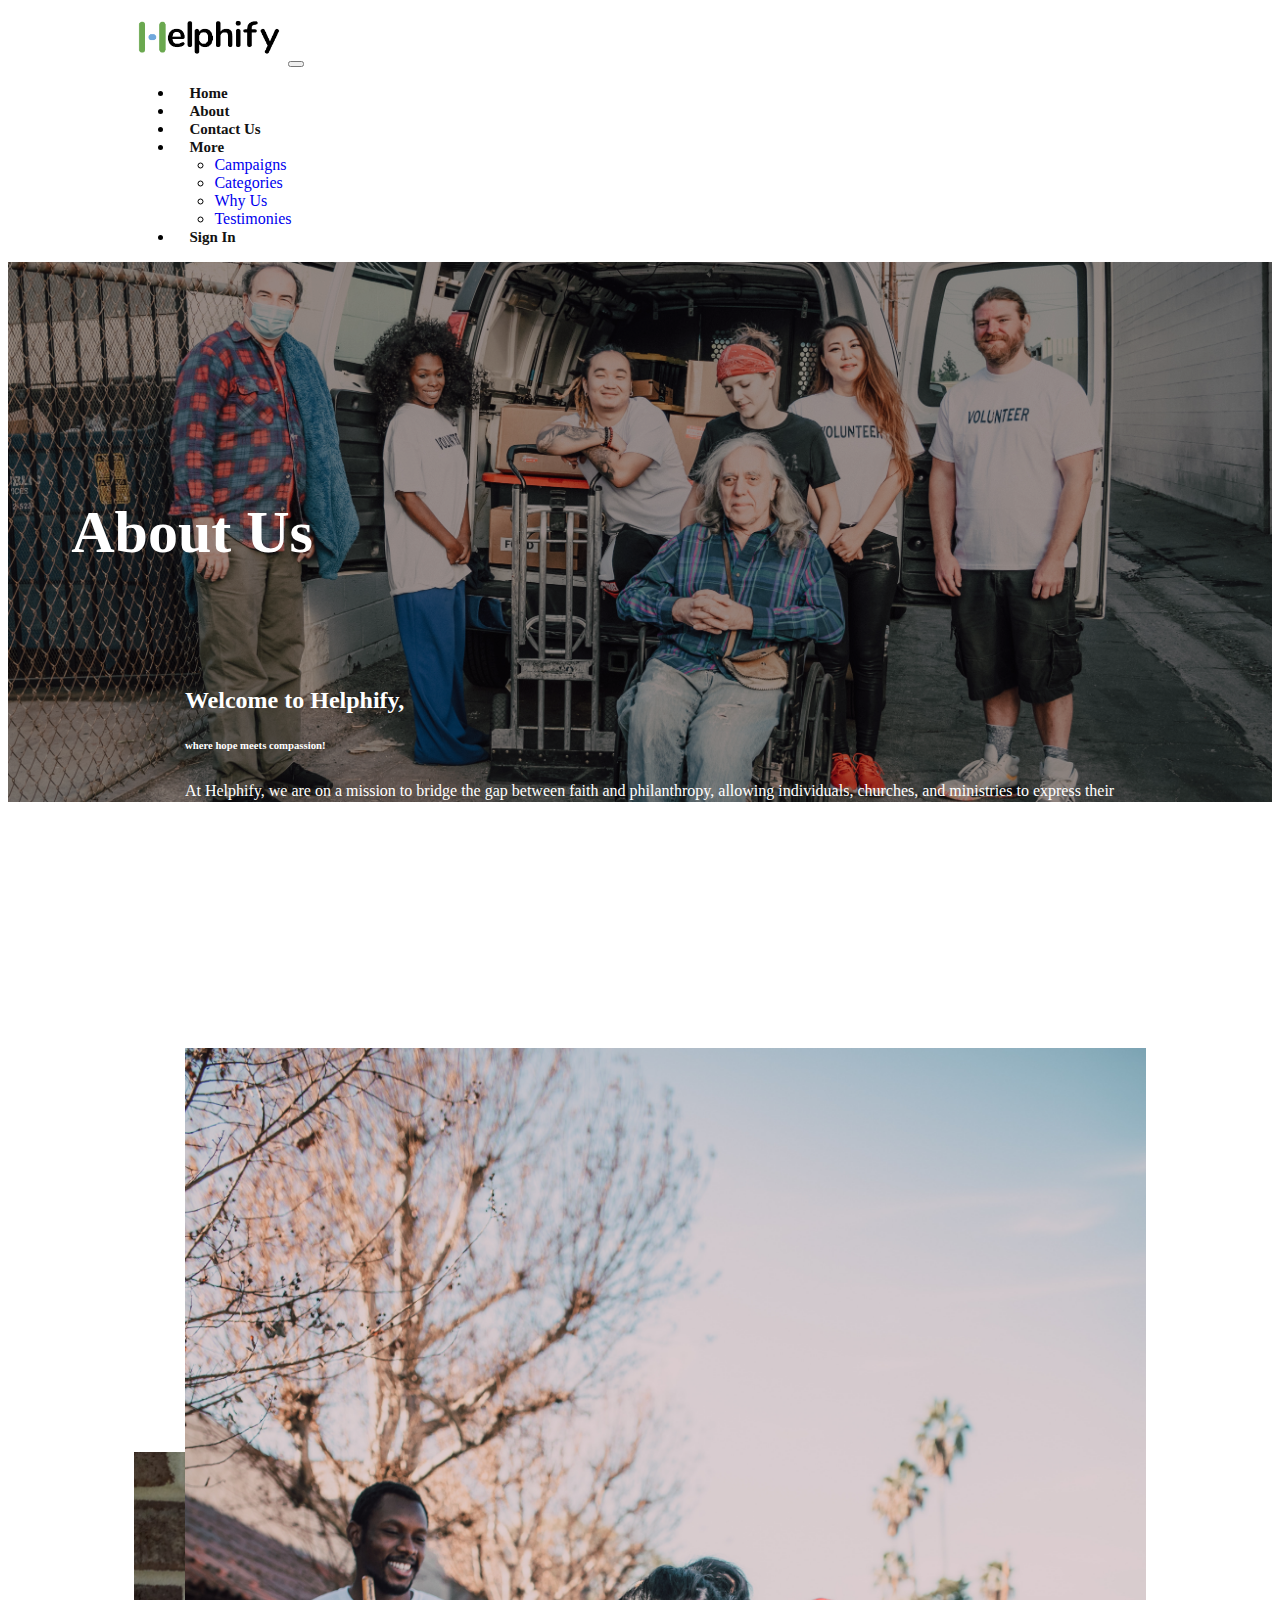
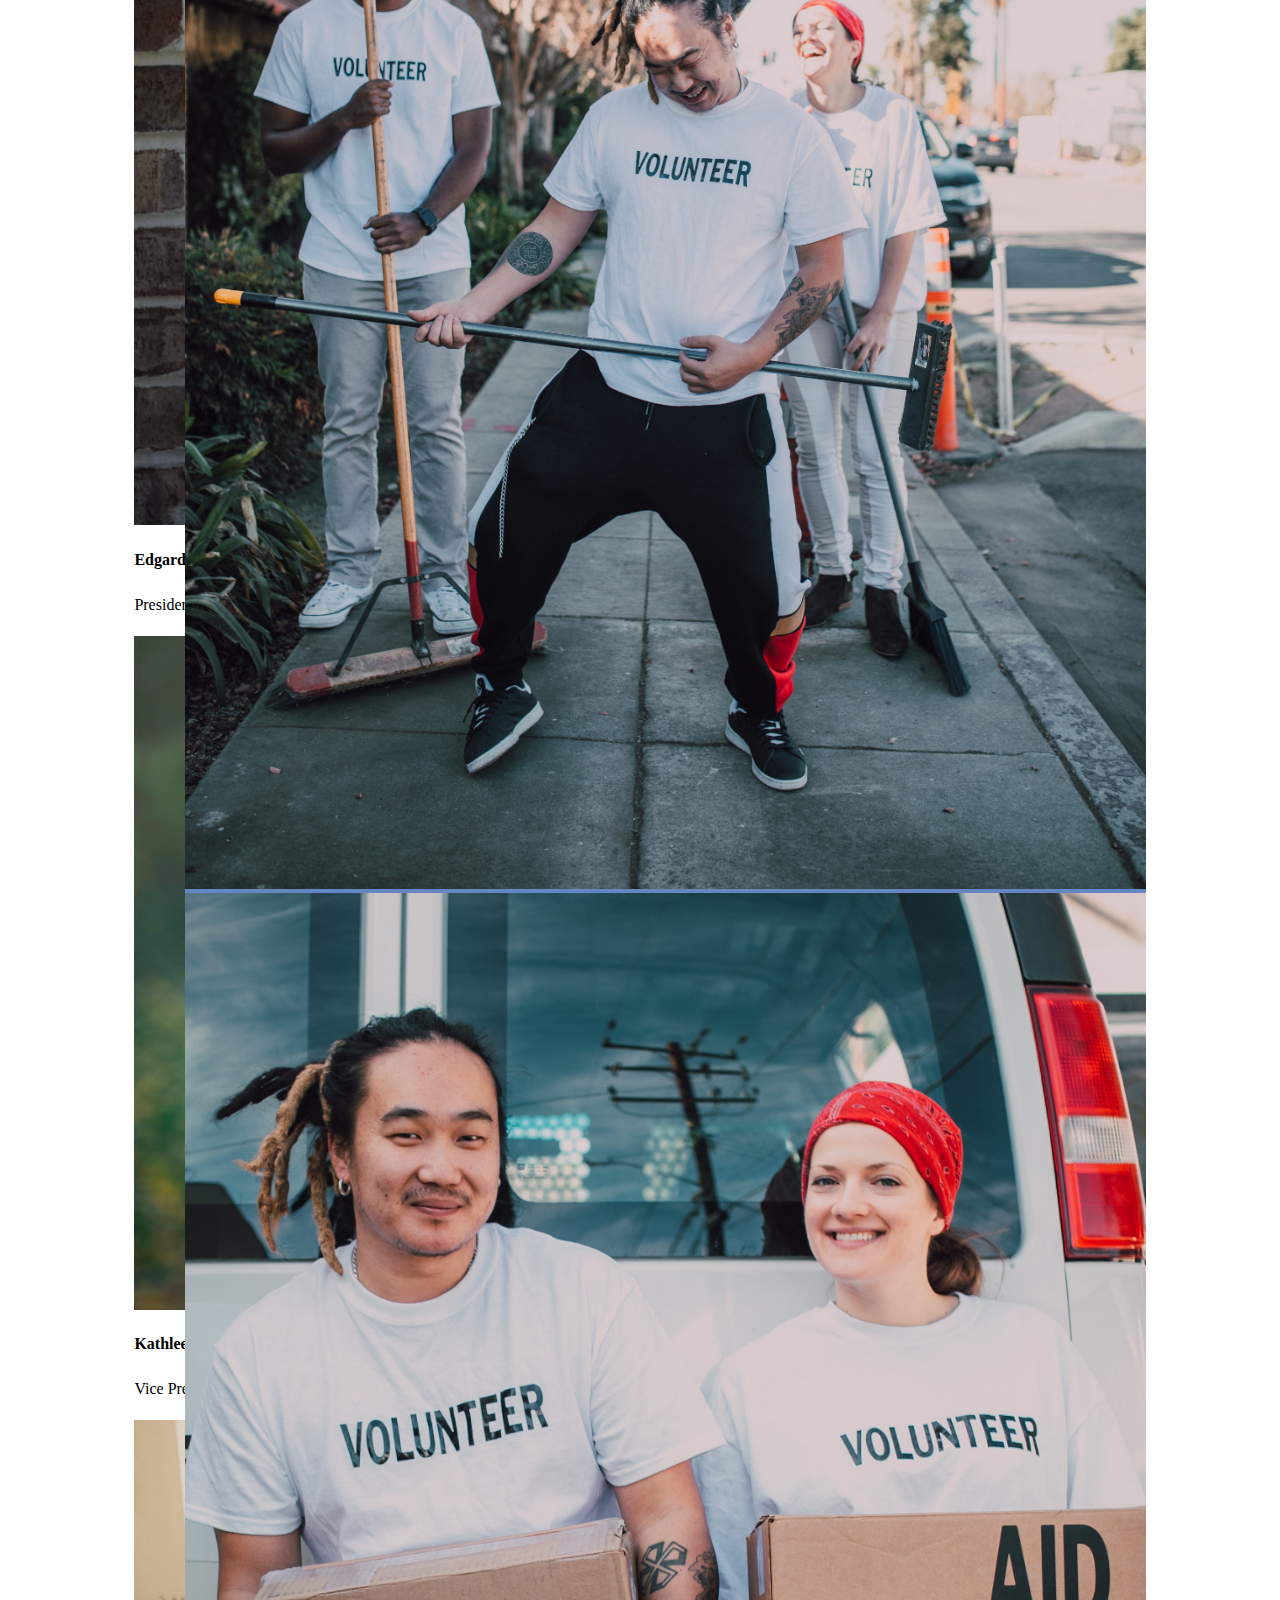
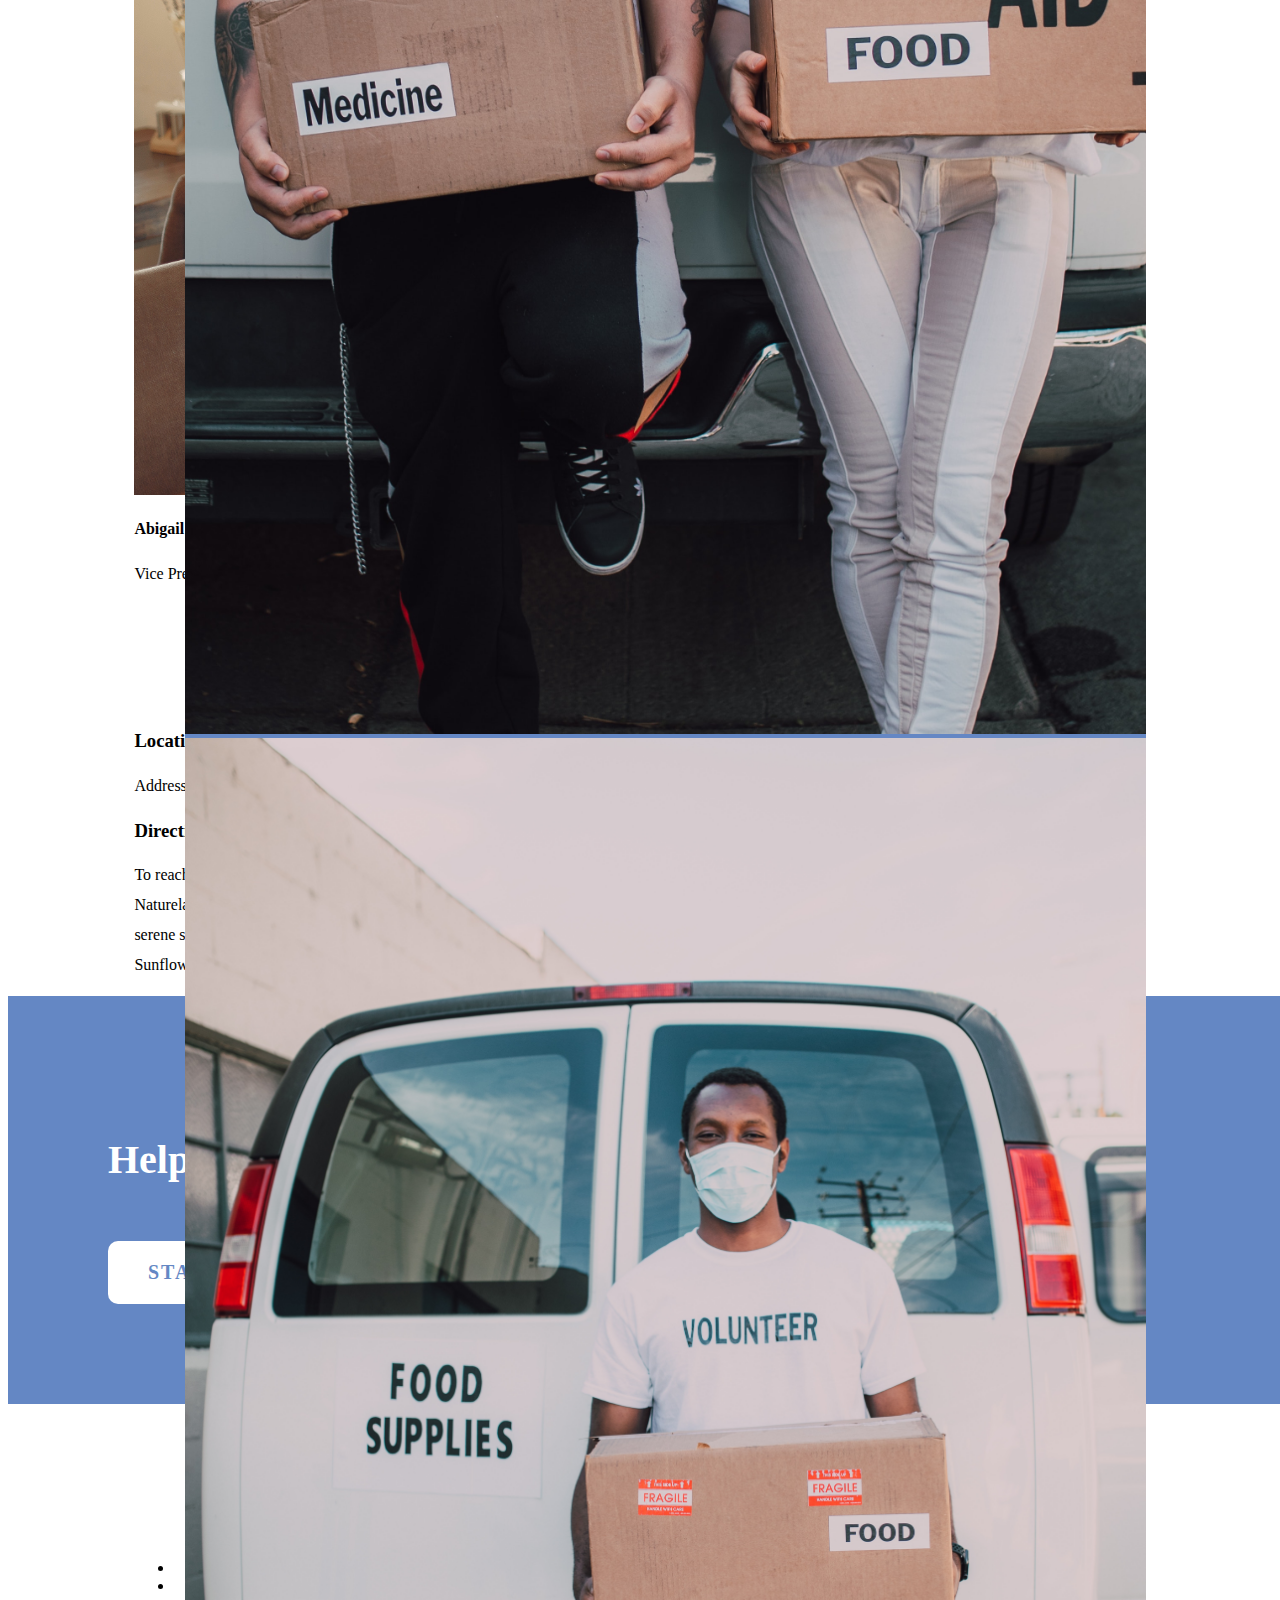
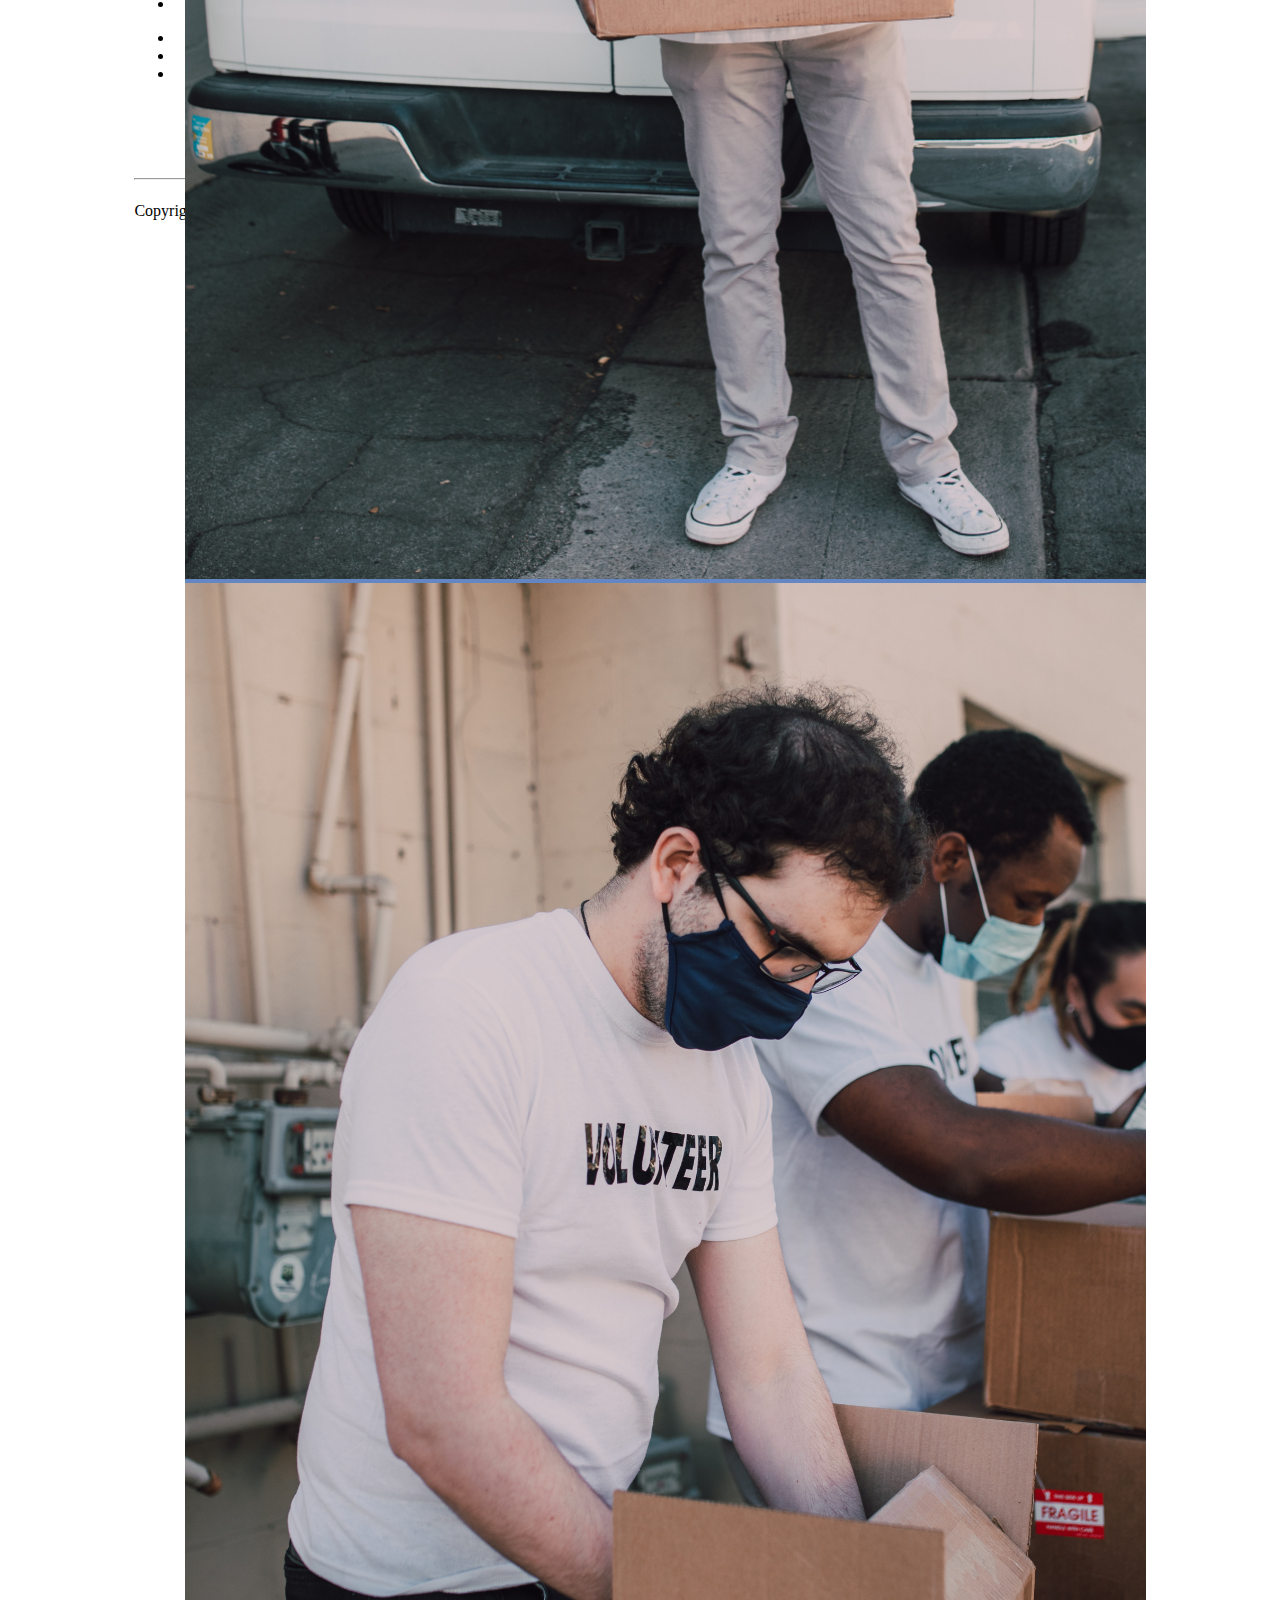
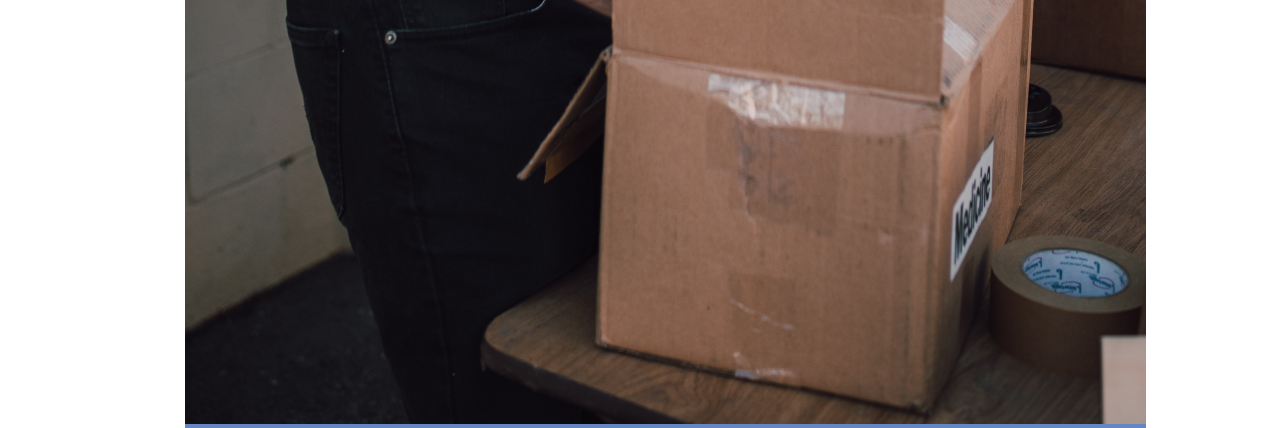
<file: about.html>
<!DOCTYPE html>
<html lang="en">
  <head>
    <meta charset="UTF-8" />
    <meta name="viewport" content="width=device-width, initial-scale=1.0" />
    <link
      rel="stylesheet"
      href="https://cdnjs.cloudflare.com/ajax/libs/font-awesome/6.4.2/css/all.min.css"
    />
    <link
      href="https://cdn.jsdelivr.net/npm/bootstrap@5.3.1/dist/css/bootstrap.min.css"
      rel="stylesheet"
      integrity="sha384-4bw+/aepP/YC94hEpVNVgiZdgIC5+VKNBQNGCHeKRQN+PtmoHDEXuppvnDJzQIu9"
      crossorigin="anonymous"
    />
    <link
    href="https://api.mapbox.com/mapbox-gl-js/v2.9.1/mapbox-gl.css"
    rel="stylesheet"
  />
    <link rel="stylesheet" href="./btns.css" />

    <link rel="stylesheet" href="./style.css" />
    <title>Helphify</title>

    <style>
      .about {
        background: url(../images/aboutmain1.jpg) no-repeat center
          center/cover;
        width: 100%;
        height: 60vh;
        position: relative;
        color: #fff;
        display: inline-block;
      }

      .about::before {
        content: "";
        position: absolute;
        top: 0;
        left: 0;
        width: 100%;
        height: 100%;
        background: rgba(0, 0, 0, 0.3);
      }

      .about * {
        z-index: 1;
      }

      #cont-about {
        position: absolute;
        top: 75%;
        left: 4%;
      }

      .about h1 {
        font-size: 60px;
        margin-right: 100px;
      }

      .box {
  padding-top: 650px;
  text-align: center;
}

      
    </style>
  </head>

  <body data-bs-spy="scroll" data-bs-target="#main_menu">
    <header class="hero">
      <!-- Navigation -->
      <nav
        id="main_menu"
        class="navbar navbar-expand-md navbar-light bg-light fixed-top"
      >
        <div class="container">
          <a href="index.html" class="navbar-brand">
            <img src="./images/logo1.png" alt="Helphify Logo" width="150" />
          </a>

          <button
            class="navbar-toggler"
            type="button"
            data-bs-toggle="collapse"
            data-bs-target="#mainMenu"
          >
            <span class="navbar-toggler-icon"></span>
          </button>
          <div id="mainMenu" class="collapse navbar-collapse">
            <ul class="navbar-nav ms-auto">
              <li><a href="./index.html" class="nav-link">Home</a></li>
              <li><a href="./about.html" class="nav-link">About</a></li>
              <li><a href="./contact.html" class="nav-link">Contact Us</a></li>

              <li class="dropdown">
                <a
                  href="#"
                  class="nav-link dropdown-toggle"
                  role="button"
                  data-bs-toggle="dropdown"
                  >More</a
                >
                <ul class="dropdown-menu">
                  <li>
                    <a href="#section-camp" class="dropdown-item">Campaigns</a>
                  </li>
                  <li>
                    <a href="#categories" class="dropdown-item">Categories</a>
                  </li>
                  <li><a href="#whyus" class="dropdown-item">Why Us</a></li>
                  <li>
                    <a href="#testimonies" class="dropdown-item">Testimonies</a>
                  </li>
                </ul>
              </li>
              <li><a href="#contact" class="nav-link">Sign In</a></li>
            </ul>
          </div>
        </div>
      </nav>
    </header>

    <!-- about Us -->

    <div class="about position-relative d-inline-block">
      <div class="text-1">
        <div class="col">
          <h1 id="contactme" class="fw-bold text-center pt-5 mt-5">About Us</h1>
        </div>
      </div>
    

      <!-- content -->

      <div class="container position-absolute " id="cont-about">
        <div class="row row-cols-md-2 g-0 ">
          <div class="col-md-7 ">
            <div class="card-group">
              <div class="card p-4 border-start-0 border-bottom-0 rounded-start-4  rounded-end-0">
                <h2>Welcome to Helphify,</h2>
                <h6 class="mb-4">where hope meets compassion!</h6>
                <p>
                At Helphify, we are on a mission to bridge the gap between faith
                and philanthropy, allowing individuals, churches, and ministries
                to express their Christian values through acts of love and
                generosity. Established in 2023, our platform is a sanctuary for
                those seeking to make a meaningful difference in the world.
                </p>
                <p>
                In our Helphify community, we are bound by a shared commitment
                to serving others as an expression of our faith. We believe that
                every act of generosity, no matter how small, has the power to
                make a profound difference in the world. With open hearts and a
                steadfast dedication to the teachings of Christ, we are honored
                to work alongside our supporters, donors, and volunteers in
                fulfilling our purpose. Together, we strive to be a source of
                light and inspiration, exemplifying the true essence of
                Christianity through acts of charity and goodwill, as we
                endeavor to make the world a better place for all.
                </p>
              </div>
            </div>
          </div>

          <div class="col-md-5 rounded-end-4 " id="FAQ">
            <div
              id="carouselAbout"
              class="carousel slide "
              data-bs-ride="carousel"
            >
              <div class="carousel-inner">
                <div class="carousel-item active">
                  <img
                    src="./images/carobout4.jpg"
                    class="d-block w-100 rounded-end-4"
                    alt="about4"
                  />
                </div>
                <div class="carousel-item">
                  <img
                    src="./images/about3.jpg"
                    class="d-block w-100 rounded-end-4"
                    alt="about3"
                  />
                </div>
                <div class="carousel-item">
                  <img
                    src="./images/carobout3.jpg"
                    class="d-block w-100 rounded-end-4"
                    alt="about3"
                  />
                </div>
                <div class="carousel-item">
                  <img
                    src="./images/carobout2.jpg"
                    class="d-block w-100 rounded-end-4"
                    alt="about2"
                  />
                </div>
              </div>
            </div>
          </div>
        </div>
      </div>
    </div>

    <!-- extra -->
    <div class="box">
      <a href=""></a>
    </div>

    <!-- Team Section -->

    

    <section id="team" class="container text-center">
      <section class="team-pic">
        <div class="row ">

          <div class="col-md-4">
            <div class="card border-0">
              <img
                src="./images/presi.jpg"
                alt="pres"
                class="card-img-top rounded-circle p-3"
              />
              <div class="card-body">
                <h4 class="card-title">Edgardo</h4>
                <p class="card-text">
                  President
                </p>
                
              </div>
            </div>
          </div>

          <!-- 2nd card -->
          <div class="col-md-4">
            <div class="card border-0">
              <img
                src="./images/market.jpg"
                alt="vice"
                class="card-img-top rounded-circle p-3"
              />
              <div class="card-body">
                <h4 class="card-title">Kathleen</h4>
                <p class="card-text">
                  Vice President for Operations
                </p>
               
              </div>
            </div>
          </div>

          <!-- 3rd card -->
          <div class="col-md-4">
            <div class="card border-0">
              <img
                src="./images/vice.jpg"
                alt="market"
                class="card-img-top rounded-circle p-3"
              />
              <div class="card-body">
                <h4 class="card-title">Abigail</h4>
                <p class="card-text">
                  Vice President for Marketing
                </p>
                
              </div>
            </div>
          </div>
    </section>
    </section>

      <!-- map and Location -->

      <div class="row mb-3">
        <div class="text-2 mt-5">
          <h2>Map and Location</h2>
        </div>
      </div>
      
    <section class="p-5">
      <div class="container">
        <div class="row g-4">
          <div class="col-md">
            <h3 class=" mb-2">Location: Sunflower Valley Retreat</h3>
            <p>Address: 456 Tranquil Lane, Serenity Springs, Meadowville, Blissful County, Natureland</p>
            <h3 class=" mb-2">Directions :</h3>
            <p>To reach Sunflower Valley Retreat from the nearby town of Meadowville, follow these scenic directions: Head east on Blissful Road until you reach Natureland Junction. Take a right onto Tranquil Lane, and continue on this charming, winding road as it meanders through the lush countryside. Enjoy the serene sights of rolling hills, babbling brooks, and sunflower fields along the way. After approximately 10 miles, you'll arrive at the tranquil haven of Sunflower Valley Retreat, nestled amidst nature's beauty. Welcome to a place of relaxation and rejuvenation!</p>
          </div>
          <div class="col-md">
            <div id="map"></div>
          </div>
        </div>
      </div>
    </section>

    <!-- footer -->

    <footer class="footer pt-5">
      <div class="text-foot text-center" id="text-foot">
        <h3>Helphify, Where Help and Hope meets.</h3>
        <br />
        <a class="btn-btm" href="./sign_up.html">START A HELPHIFY</a>
      </div>

      <section
        class="bg-dark text-light p-5 p-lg-0 pt-lg-5 text-center text-sm-start"
      >
        <div class="container">
          <div class="row">
            <div class="col-md-3">
              <img src="./images/logo2.1.png" alt="Logo 2" width="180px" />
              <div class="social">
                <a href="#"><i class="fab fa-facebook"></i></a>
                <a href="#"><i class="fab fa-twitter"></i></a>
                <a href="#"><i class="fab fa-youtube"></i></a>
                <a href="#"><i class="fab fa-linkedin"></i></a>
                <a href="#"><i class="fab fa-instagram"></i></a>
              </div>
              <a href="#" id="support" class="btn-support mt-2"
                >Support Helphify</a
              >
            </div>
            <div class="col-md-3" id="footlist">
              <ul class="list-unstyled">
                <li class="mb-4"><a href="#">Help Center</a></li>
                <li class="mb-4"><a href="#">Location</a></li>
                <li class="mb-4"><a href="#">Testimonies</a></li>
              </ul>
            </div>
            <div class="col-md-3" id="footlist">
              <ul class="list-unstyled">
                <li class="mb-4"><a href="#">Contact Us</a></li>
                <li class="mb-4"><a href="#">Terms of Use</a></li>
                <li class="mb-4"><a href="#">Privacy Policy</a></li>
              </ul>
            </div>
            <div class="col-md-3">
              <h3>Search Here</h3>
              <form action="process.php">
                <div class="input-group">
                  <input
                    type="text"
                    name="search"
                    id="search"
                    class="form-control"
                    placeholder="Search Here"
                  />
                  <button class="btn btn-search">Search</button>
                </div>
              </form>
            </div>
          </div>
          <hr />

          <p class="text-center pt-3">Copyright &copy; 2023 - Helphify</p>
          <br />
        </div>
      </section>
    </footer>

    <!-- bootstrap -->
    <script
      src="https://cdn.jsdelivr.net/npm/bootstrap@5.3.1/dist/js/bootstrap.bundle.min.js"
      integrity="sha384-HwwvtgBNo3bZJJLYd8oVXjrBZt8cqVSpeBNS5n7C8IVInixGAoxmnlMuBnhbgrkm"
      crossorigin="anonymous"
    ></script>
    <!-- map -->
    <script src="https://api.mapbox.com/mapbox-gl-js/v2.9.1/mapbox-gl.js"></script>
    <script>
      mapboxgl.accessToken =
        "pk.eyJ1IjoicHJvZnJiYXp1ciIsImEiOiJjbG1pZjd6cHIwdHdlM2dwNGhwamJqMGMzIn0.W-HMzK3vhyEaJuKgF7AxRQ";
      var map = new mapboxgl.Map({
        container: "map",
        style: "mapbox://styles/mapbox/streets-v11",
        center: [121.04543, 14.545728],
        zoom: 18,
      });
    </script>
  </body>
</html>
</file>
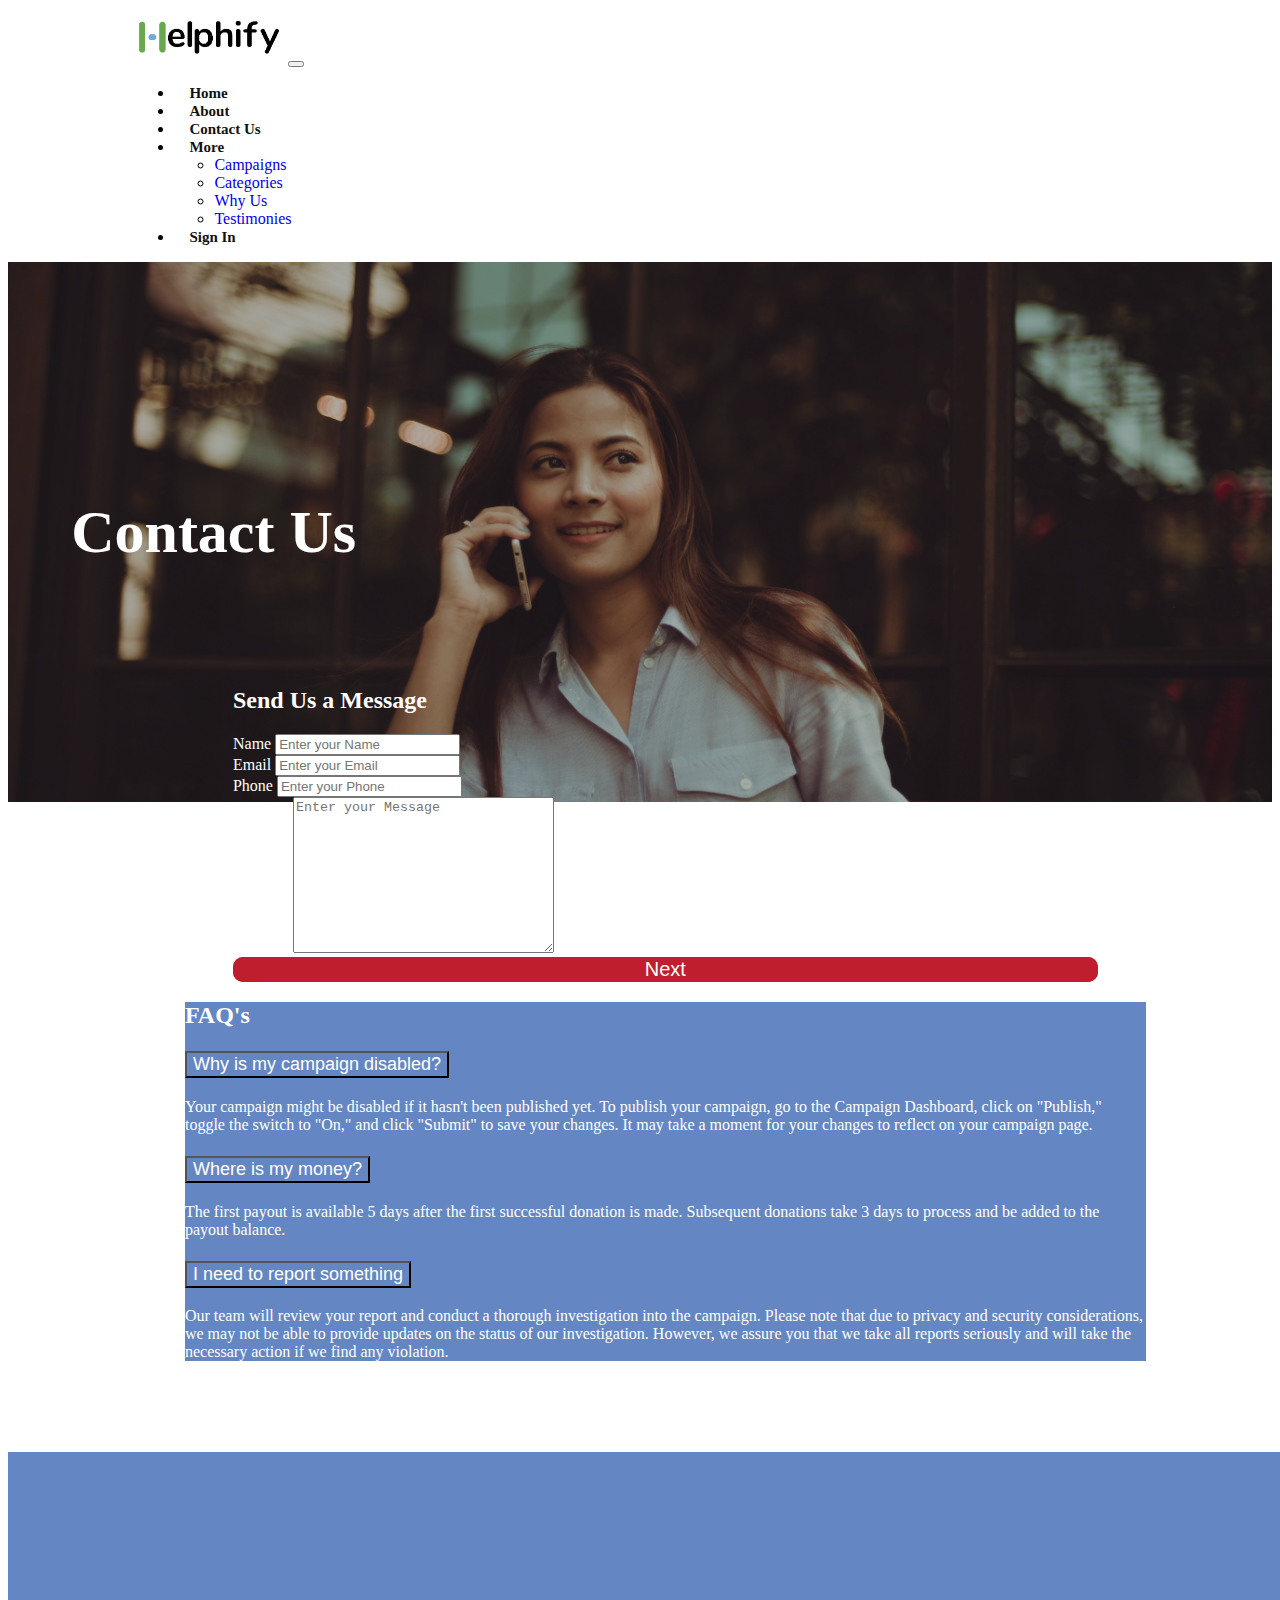
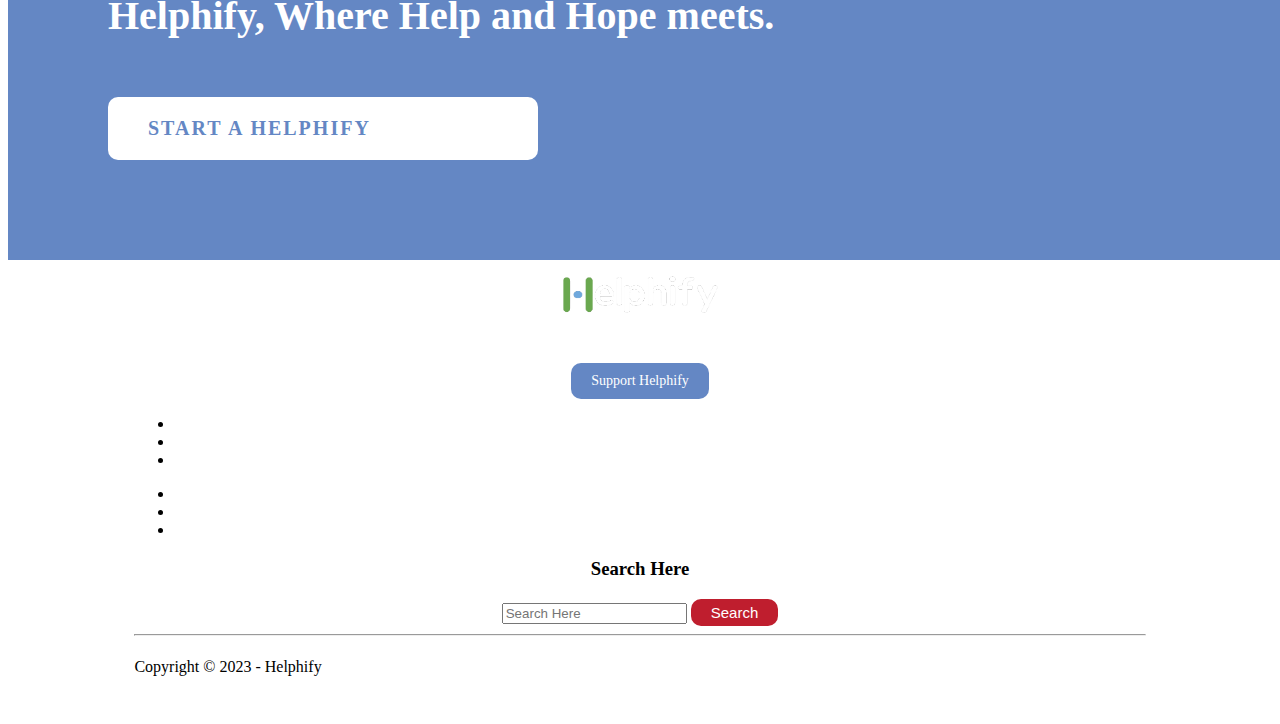
<file: contact.html>
<!DOCTYPE html>
<html lang="en">
  <head>
    <meta charset="UTF-8" />
    <meta name="viewport" content="width=device-width, initial-scale=1.0" />
    <link
      rel="stylesheet"
      href="https://cdnjs.cloudflare.com/ajax/libs/font-awesome/6.4.2/css/all.min.css"
    />
    <link
      href="https://cdn.jsdelivr.net/npm/bootstrap@5.3.1/dist/css/bootstrap.min.css"
      rel="stylesheet"
      integrity="sha384-4bw+/aepP/YC94hEpVNVgiZdgIC5+VKNBQNGCHeKRQN+PtmoHDEXuppvnDJzQIu9"
      crossorigin="anonymous"
    />
    <link rel="stylesheet" href="./btns.css" />

    <link rel="stylesheet" href="./style.css" />
    <title>Contact Us | Helphify</title>

    <style>
      .contact {
        background: url(../images/contactus.jpg) no-repeat center center/cover;
        width: 100%;
        height: 60vh;
        position: relative;
        color: #fff;
        display: inline-block;
      }

      .contact::before {
        content: "";
        position: absolute;
        top: 0;
        left: 0;
        width: 100%;
        height: 100%;
        background: rgba(0, 0, 0, 0.3);
      }

      .contact * {
        z-index: 1;
      }

      #cont-contacts {
        position: absolute;
        top: 75%;
        left: 4%;
      }

      #contactform {
        padding-left: 5%;
        padding-right: 5%;
      }

      .box {
        padding-top: 650px;
        text-align: center;
      }

      .contact h1 {
        font-size: 60px;
        margin-right: 100px;
      }
    </style>
  </head>

  <body data-bs-spy="scroll" data-bs-target="#main_menu">
    <header class="hero">
      <!-- Navigation -->
      <nav
        id="main_menu"
        class="navbar navbar-expand-md navbar-light bg-light fixed-top"
      >
        <div class="container">
          <a href="index.html" class="navbar-brand">
            <img src="./images/logo1.png" alt="Helphify Logo" width="150" />
          </a>

          <button
            class="navbar-toggler"
            type="button"
            data-bs-toggle="collapse"
            data-bs-target="#mainMenu"
          >
            <span class="navbar-toggler-icon"></span>
          </button>
          <div id="mainMenu" class="collapse navbar-collapse">
            <ul class="navbar-nav ms-auto">
              <li><a href="./index.html" class="nav-link">Home</a></li>
              <li><a href="./about.html" class="nav-link">About</a></li>
              <li><a href="./contact.html" class="nav-link">Contact Us</a></li>

              <li class="dropdown">
                <a
                  href="#"
                  class="nav-link dropdown-toggle"
                  role="button"
                  data-bs-toggle="dropdown"
                  >More</a
                >
                <ul class="dropdown-menu">
                  <li>
                    <a href="#section-camp" class="dropdown-item">Campaigns</a>
                  </li>
                  <li>
                    <a href="#categories" class="dropdown-item">Categories</a>
                  </li>
                  <li><a href="#whyus" class="dropdown-item">Why Us</a></li>
                  <li>
                    <a href="#testimonies" class="dropdown-item">Testimonies</a>
                  </li>
                </ul>
              </li>
              <li><a href="#contact" class="nav-link">Sign In</a></li>
            </ul>
          </div>
        </div>
      </nav>
    </header>

    <!-- content -->
    <div class="contact position-relative d-inline-block">
      <div class="text-1">
        <div class="col">
          <h1 id="contactme" class="fw-bold text-center pt-5 mt-5">
            Contact Us
          </h1>
        </div>
      </div>

      <!-- form -->
      <div class="container position-absolute" id="cont-contacts">
        <div class="row row-cols-md-2 g-0">
          <!-- form -->

          <div class="col-md-7">
            <div class="card-group">
              <div class="card p-4 rounded-start-4 rounded-end-0">
                <h2 class="fw-bold text-center pt-md-3" id="contactform">
                  Send Us a Message
                </h2>

                <form
                  action="process.php"
                  class="pt-3 text-start"
                  id="contactform"
                >
                  <div class="mb-3">
                    <label for="name" class="form-label">Name</label>
                    <input
                      type="text"
                      name="name"
                      id="name"
                      placeholder="Enter your Name"
                      class="form-control"
                    />
                  </div>
                  <div class="mb-3">
                    <label for="email" class="form-label">Email</label>
                    <input
                      type="email"
                      name="email"
                      id="email"
                      placeholder="Enter your Email"
                      class="form-control"
                    />
                  </div>
                  <div class="mb-3">
                    <label for="phone" class="form-label">Phone</label>
                    <input
                      type="text"
                      name="phone"
                      id="phone"
                      placeholder="Enter your Phone"
                      class="form-control"
                    />
                  </div>
                  <div class="mb-3">
                    <label for="name" class="form-label">Message</label>
                    <textarea
                      name="message"
                      id="message"
                      cols="30"
                      rows="10"
                      placeholder="Enter your Message"
                      class="form-control"
                    ></textarea>
                  </div>
                  <div class="btn-next mt-2">
                    <button class="btn btn-next fw-semibold">Next</button>
                  </div>
                </form>
              </div>
            </div>
          </div>

          <!-- f a q s -->

          <div class="col-md-5 rounded-end-4" id="FAQ">
            <div class="card-accord text-light">
              <h2 class="fw-bold p-4">FAQ's</h2>
              <div class="accordion accordion-flush" id="accordion">
                <div class="accordion-item">
                  <h2 class="accordion-header">
                    <button
                      class="accordion-button collapsed"
                      type="button"
                      data-bs-toggle="collapse"
                      data-bs-target="#flush-collapseOne"
                      id="faqs"
                    >
                      Why is my campaign disabled?
                    </button>
                  </h2>
                  <div
                    id="flush-collapseOne"
                    class="accordion-collapse collapse"
                    data-bs-parent="#accordionFlushExample"
                  >
                    <div class="accordion-body">
                      Your campaign might be disabled if it hasn't been
                      published yet. To publish your campaign, go to the
                      Campaign Dashboard, click on "Publish," toggle the switch
                      to "On," and click "Submit" to save your changes. It may
                      take a moment for your changes to reflect on your campaign
                      page.
                    </div>
                  </div>
                </div>
                <div class="accordion-item">
                  <h2 class="accordion-header">
                    <button
                      class="accordion-button collapsed"
                      type="button"
                      data-bs-toggle="collapse"
                      data-bs-target="#flush-collapseTwo"
                      aria-expanded="false"
                      aria-controls="flush-collapseTwo"
                      id="faqs"
                    >
                      Where is my money?
                    </button>
                  </h2>
                  <div
                    id="flush-collapseTwo"
                    class="accordion-collapse collapse"
                    data-bs-parent="#accordionFlushExample"
                  >
                    <div class="accordion-body">
                      The first payout is available 5 days after the first
                      successful donation is made. Subsequent donations take 3
                      days to process and be added to the payout balance.
                    </div>
                  </div>
                </div>
                <div class="accordion-item">
                  <h2 class="accordion-header">
                    <button
                      class="accordion-button collapsed"
                      type="button"
                      data-bs-toggle="collapse"
                      data-bs-target="#flush-collapseThree"
                      aria-expanded="false"
                      aria-controls="flush-collapseThree"
                      id="faqs"
                    >
                      I need to report something
                    </button>
                  </h2>
                  <div
                    id="flush-collapseThree"
                    class="accordion-collapse collapse"
                    data-bs-parent="#accordionFlushExample"
                  >
                    <div class="accordion-body">
                      Our team will review your report and conduct a thorough
                      investigation into the campaign. Please note that due to
                      privacy and security considerations, we may not be able to
                      provide updates on the status of our investigation.
                      However, we assure you that we take all reports seriously
                      and will take the necessary action if we find any
                      violation.
                    </div>
                  </div>
                </div>
              </div>
            </div>
          </div>
        </div>
      </div>
    </div>
    <!-- extra -->
    <div class="box">
      <a href=""></a>
    </div>
    <!-- footer -->

    <footer class="footer pt-5">
      <div class="text-foot text-center" id="text-foot">
        <h3>Helphify, Where Help and Hope meets.</h3>
        <br />
        <a class="btn-btm" href="./sign_up.html">START A HELPHIFY</a>
      </div>

      <section
        class="bg-dark text-light p-5 p-lg-0 pt-lg-5 text-center text-sm-start"
      >
        <div class="container">
          <div class="row">
            <div class="col-md-3">
              <img src="./images/logo2.1.png" alt="Logo 2" width="180px" />
              <div class="social">
                <a href="#"><i class="fab fa-facebook"></i></a>
                <a href="#"><i class="fab fa-twitter"></i></a>
                <a href="#"><i class="fab fa-youtube"></i></a>
                <a href="#"><i class="fab fa-linkedin"></i></a>
                <a href="#"><i class="fab fa-instagram"></i></a>
              </div>
              <div class="support">
                <a href="#" id="support" class="btn-support mt-2"
                  >Support Helphify</a
                >
              </div>
            </div>
            <div class="col-md-3" id="footlist">
              <ul class="list-unstyled">
                <li class="mb-4"><a href="#">Help Center</a></li>
                <li class="mb-4"><a href="#">Location</a></li>
                <li class="mb-4"><a href="#">Testimonies</a></li>
              </ul>
            </div>
            <div class="col-md-3" id="footlist">
              <ul class="list-unstyled">
                <li class="mb-4"><a href="#">Contact Us</a></li>
                <li class="mb-4"><a href="#">Terms of Use</a></li>
                <li class="mb-4"><a href="#">Privacy Policy</a></li>
              </ul>
            </div>
            <div class="col-md-3">
              <h3>Search Here</h3>
              <form action="process.php">
                <div class="input-group">
                  <input
                    type="text"
                    name="search"
                    id="search"
                    class="form-control"
                    placeholder="Search Here"
                  />
                  <button class="btn btn-search">Search</button>
                </div>
              </form>
            </div>
          </div>
          <hr />

          <p class="text-center pt-3">Copyright &copy; 2023 - Helphify</p>
          <br />
        </div>
      </section>
    </footer>

    <!-- bootstrap -->
    <script
      src="https://cdn.jsdelivr.net/npm/bootstrap@5.3.1/dist/js/bootstrap.bundle.min.js"
      integrity="sha384-HwwvtgBNo3bZJJLYd8oVXjrBZt8cqVSpeBNS5n7C8IVInixGAoxmnlMuBnhbgrkm"
      crossorigin="anonymous"
    ></script>
  </body>
</html>
</file>
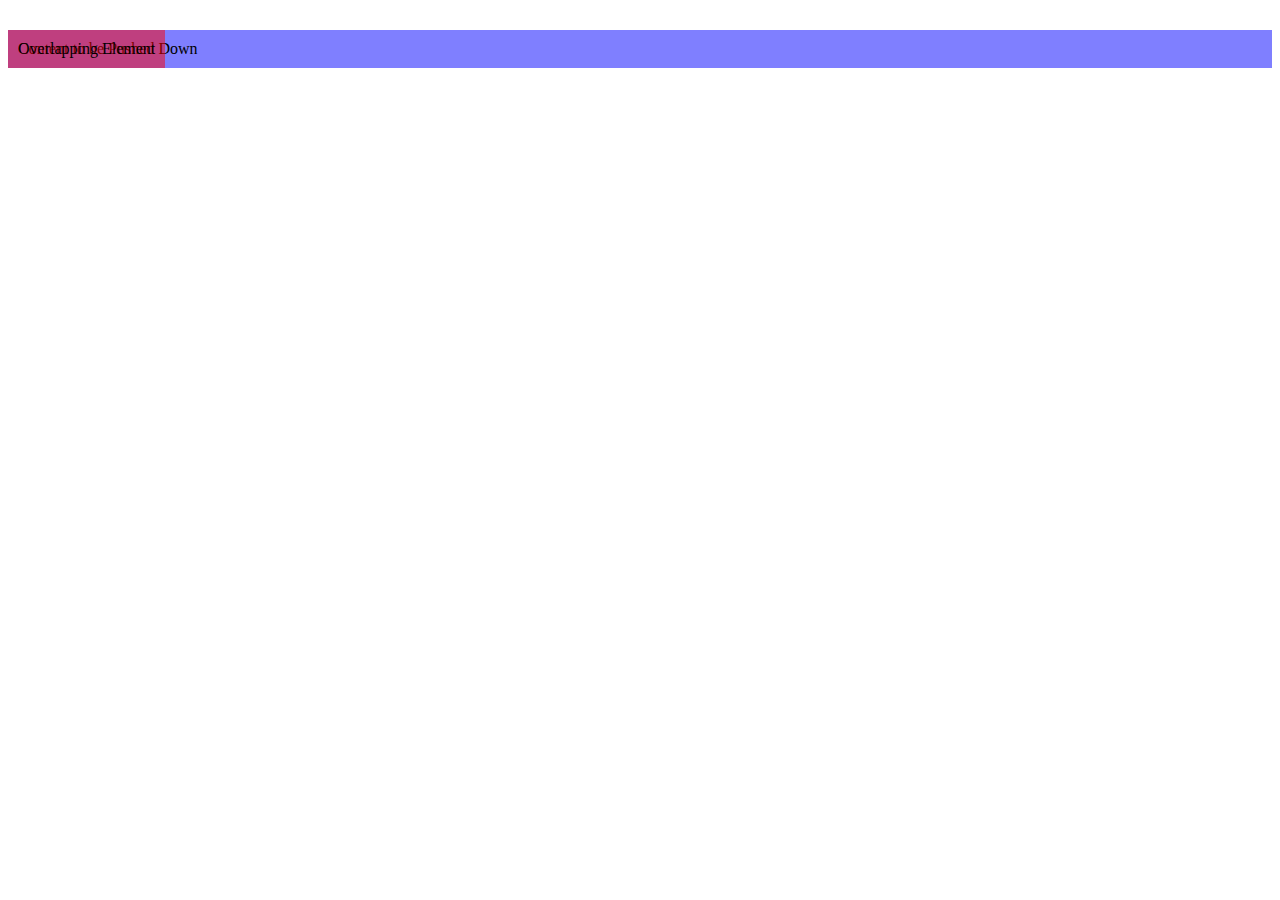
<file: sample.html>
<!DOCTYPE html>
<html>
  <head>
    <style>
      .container {
        position: relative;
      }

      .overlap {
        position: absolute;
        top: 0;
        left: 0;
        z-index: 2;
        background-color: rgba(255, 0, 0, 0.5);
        padding: 10px;
      }

      .push-down {
        position: relative;
        z-index: 1;
        background-color: rgba(0, 0, 255, 0.5);
        margin-top: 30px;
        padding: 10px;
      }
    </style>
  </head>
  <body>
    <div class="container">
      <div class="overlap">Overlapping Element</div>
      <div class="push-down">Content to be Pushed Down</div>
    </div>
  </body>
</html>
</file>
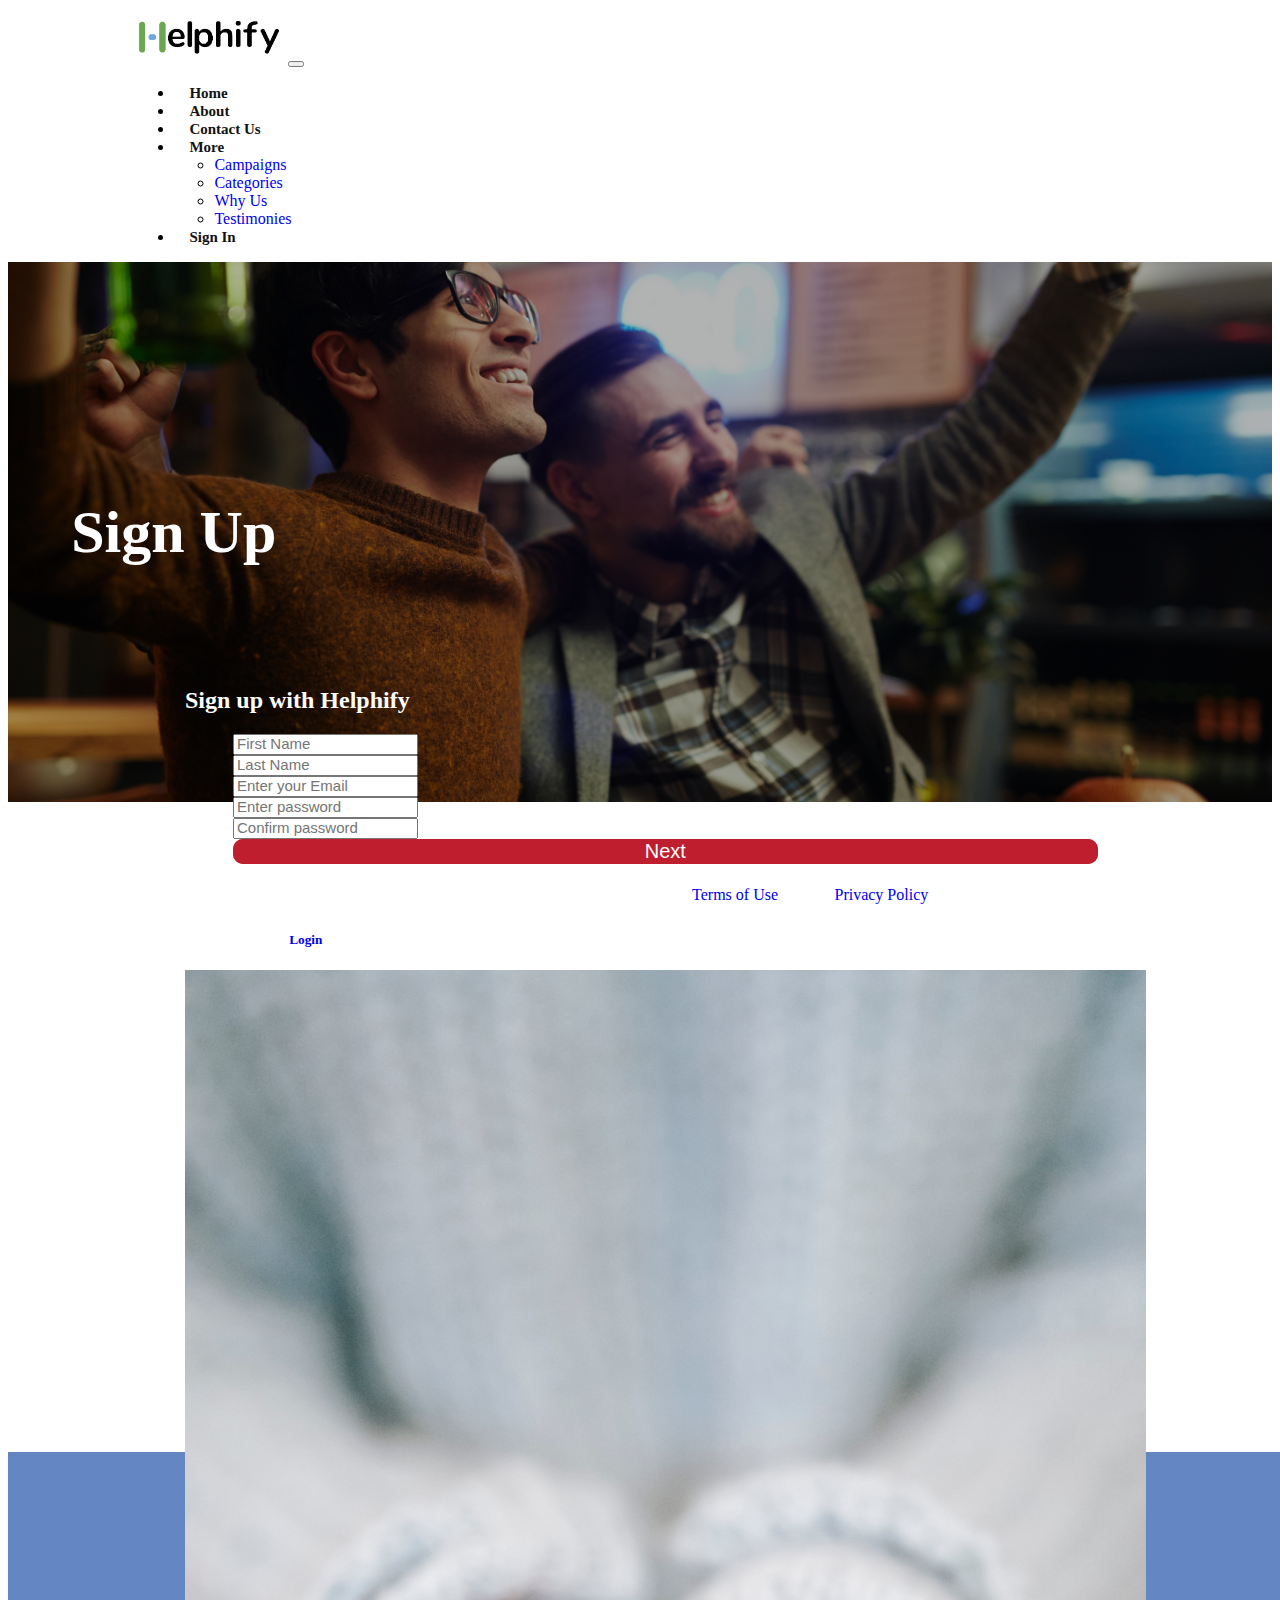
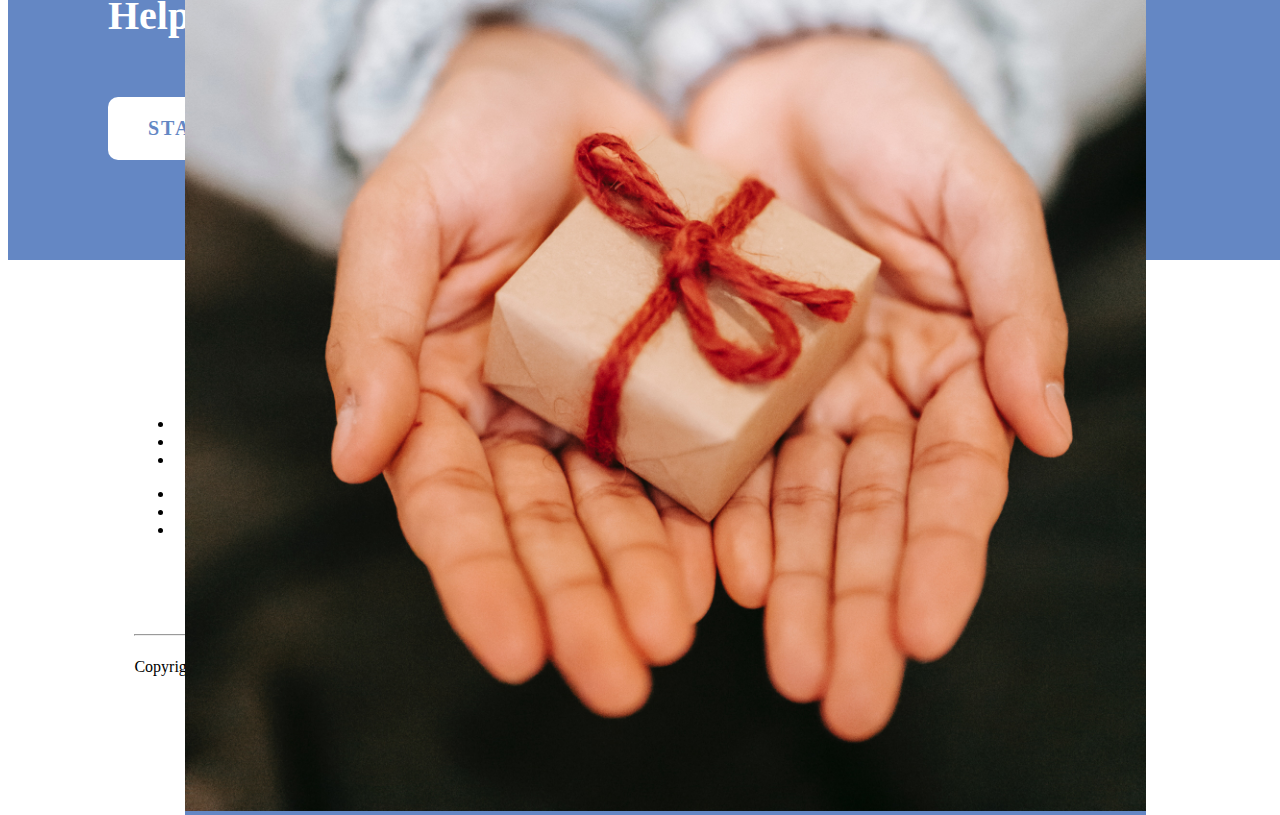
<file: sign_up.html>
<!DOCTYPE html>
<html lang="en">
  <head>
    <meta charset="UTF-8" />
    <meta name="viewport" content="width=device-width, initial-scale=1.0" />
    <link
      rel="stylesheet"
      href="https://cdnjs.cloudflare.com/ajax/libs/font-awesome/6.4.2/css/all.min.css"
    />
    <link
      href="https://cdn.jsdelivr.net/npm/bootstrap@5.3.1/dist/css/bootstrap.min.css"
      rel="stylesheet"
      integrity="sha384-4bw+/aepP/YC94hEpVNVgiZdgIC5+VKNBQNGCHeKRQN+PtmoHDEXuppvnDJzQIu9"
      crossorigin="anonymous"
    />
    <link rel="stylesheet" href="./btns.css" />

    <link rel="stylesheet" href="./style.css" />
    <title>Sign Up | Helphify</title>

    <style>
      .Sign {
        background: url(../images/signup.jpg) no-repeat center center/cover;
        width: 100%;
        height: 60vh;
        position: relative;
        color: #fff;
        display: inline-block;
      }

      .Sign::before {
        content: "";
        position: absolute;
        top: 0;
        left: 0;
        width: 100%;
        height: 100%;
        background: rgba(0, 0, 0, 0.3);
      }

      .Sign * {
        z-index: 1;
      }

      #formsign-up {
        position: absolute;
        top: 75%;
        left: 4%;
      }

      .Sign h1 {
        font-size: 60px;
        margin-right: 100px;
      }

      .box {
        padding-top: 650px;
        text-align: center;
      }

      #signupform {
        padding-left: 5%;
        padding-right: 5%;
      }

      input::placeholder,
      textarea::placeholder {
        font-size: 15px;
      }
    </style>
  </head>

  <body data-bs-spy="scroll" data-bs-target="#main_menu">
    <header class="hero">
      <!-- Navigation -->
      <nav
        id="main_menu"
        class="navbar navbar-expand-md navbar-light bg-light fixed-top"
      >
        <div class="container">
          <a href="index.html" class="navbar-brand">
            <img src="./images/logo1.png" alt="Helphify Logo" width="150" />
          </a>

          <button
            class="navbar-toggler"
            type="button"
            data-bs-toggle="collapse"
            data-bs-target="#mainMenu"
          >
            <span class="navbar-toggler-icon"></span>
          </button>
          <div id="mainMenu" class="collapse navbar-collapse">
            <ul class="navbar-nav ms-auto">
              <li><a href="./index.html" class="nav-link">Home</a></li>
              <li><a href="./about.html" class="nav-link">About</a></li>
              <li><a href="./contact.html" class="nav-link">Contact Us</a></li>

              <li class="dropdown">
                <a
                  href="#"
                  class="nav-link dropdown-toggle"
                  role="button"
                  data-bs-toggle="dropdown"
                  >More</a
                >
                <ul class="dropdown-menu">
                  <li>
                    <a href="#section-camp" class="dropdown-item">Campaigns</a>
                  </li>
                  <li>
                    <a href="#categories" class="dropdown-item">Categories</a>
                  </li>
                  <li><a href="#whyus" class="dropdown-item">Why Us</a></li>
                  <li>
                    <a href="#testimonies" class="dropdown-item">Testimonies</a>
                  </li>
                </ul>
              </li>
              <li><a href="#contact" class="nav-link">Sign In</a></li>
            </ul>
          </div>
        </div>
      </nav>
    </header>

    <!-- content -->
    <div class="Sign position-relative d-inline-block">
      <div class="text-1">
        <div class="col">
          <h1 id="contactme" class="fw-bold text-center pt-5 mt-5">Sign Up</h1>
        </div>
      </div>

      <!-- form -->
      <div class="container position-absolute" id="formsign-up">
        <div class="row row-cols-md-2 g-0">
          <!-- form -->

          <div class="col-md-7">
            <div class="card-group">
              <div class="card p-4 text-center rounded-start-4 rounded-end-0">
                <h2 class="fw-bold pt-md-3">Sign up with Helphify</h2>

                <form
                  action="process.php"
                  class="pt-3 text-start mt-4"
                  id="signupform"
                >
                  <div class="row g-3">
                    <div class="col">
                      <div class="mb-4">
                        <input
                          type="text"
                          name="name"
                          id="name"
                          placeholder="First Name"
                          class="form-control-lg w-100 border-1"
                        />
                      </div>
                    </div>
                    <div class="col">
                      <div class="mb-4">
                        <input
                          type="text"
                          name="name"
                          id="name"
                          placeholder="Last Name"
                          class="form-control-lg w-100 border-1"
                        />
                      </div>
                    </div>
                  </div>
                  <div class="mb-4">
                    <input
                      type="email"
                      name="email"
                      id="email"
                      placeholder="Enter your Email"
                      class="form-control-lg w-100 border-1"
                    />
                  </div>
                  <div class="mb-4">
                    <input
                      type="password"
                      name="password"
                      id="password"
                      placeholder="Enter password"
                      class="form-control-lg w-100 border-1"
                    />
                  </div>
                  <div class="mb-4">
                    <input
                      type="password"
                      name="password"
                      id="password"
                      placeholder="Confirm password"
                      class="form-control-lg w-100 border-1"
                    />
                  </div>
                  <div class="btn-next mt-2">
                    <button class="btn btn-next fw-bold">Next</button>
                  </div>

                  <p class="small mt-4 text-center">
                    By clicking next, you acknowledge that you have read and
                    agree to our <a href="#">Terms of Use</a> and our
                    <a href="#">Privacy Policy</a>.
                  </p>
                </form>
                <h5 class="mt-3">Have an account? <a href="#">Login</a></h5>
              </div>
            </div>
          </div>

          <div class="col-md-5 rounded-end-4" id="FAQ">
            <img src="./images/signup2.jpg" alt="" class="rounded-end-4" />
          </div>
        </div>
      </div>
    </div>
    <!-- extra -->
    <div class="box">
      <a href=""></a>
    </div>
    <!-- footer -->

    <footer class="footer pt-5">
      <div class="text-foot text-center" id="text-foot">
        <h3>Helphify, Where Help and Hope meets.</h3>
        <br />
        <a class="btn-btm" href="#">START A HELPHIFY</a>
      </div>

      <section
        class="bg-dark text-light p-5 p-lg-0 pt-lg-5 text-center text-sm-start"
      >
        <div class="container">
          <div class="row">
            <div class="col-md-3">
              <img src="./images/logo2.1.png" alt="Logo 2" width="180px" />
              <div class="social">
                <a href="#"><i class="fab fa-facebook"></i></a>
                <a href="#"><i class="fab fa-twitter"></i></a>
                <a href="#"><i class="fab fa-youtube"></i></a>
                <a href="#"><i class="fab fa-linkedin"></i></a>
                <a href="#"><i class="fab fa-instagram"></i></a>
              </div>
              <div class="support">
                <a href="#" id="support" class="btn-support mt-2"
                  >Support Helphify</a
                >
              </div>
            </div>
            <div class="col-md-3" id="footlist">
              <ul class="list-unstyled">
                <li class="mb-4"><a href="#">Help Center</a></li>
                <li class="mb-4"><a href="#">Location</a></li>
                <li class="mb-4"><a href="#">Testimonies</a></li>
              </ul>
            </div>
            <div class="col-md-3" id="footlist">
              <ul class="list-unstyled">
                <li class="mb-4"><a href="#">Contact Us</a></li>
                <li class="mb-4"><a href="#">Terms of Use</a></li>
                <li class="mb-4"><a href="#">Privacy Policy</a></li>
              </ul>
            </div>
            <div class="col-md-3">
              <h3>Search Here</h3>
              <form action="process.php">
                <div class="input-group" id="search">
                  <input
                    type="text"
                    name="search"
                    id="search"
                    class="form-control"
                    placeholder="Search Here"
                  />

                  <button class="btn btn-search">Search</button>
                </div>
              </form>
            </div>
          </div>
          <hr />

          <p class="text-center pt-3">Copyright &copy; 2023 - Helphify</p>
          <br />
        </div>
      </section>
    </footer>

    <!-- bootstrap -->
    <script
      src="https://cdn.jsdelivr.net/npm/bootstrap@5.3.1/dist/js/bootstrap.bundle.min.js"
      integrity="sha384-HwwvtgBNo3bZJJLYd8oVXjrBZt8cqVSpeBNS5n7C8IVInixGAoxmnlMuBnhbgrkm"
      crossorigin="anonymous"
    ></script>
  </body>
</html>
</file>
<file: btns.css>
.btn-main {
  cursor: pointer;
  display: inline-block;
  padding: 10px 50px;
  color: #fff;
  background-color: #6487c4;
  border: none;
  border-radius: 10px;
  font-size: 20px;
}

.btn-2nd {
  cursor: pointer;
  display: inline-block;
  padding: 5px 40px;
  color: #fff;
  background-color: #bf1e2e;
  border: none;
  border-radius: 10px;
  font-size: 15px;
}

.btn-read {
  cursor: pointer;
  display: inline-block;
  padding: 5px 40px;
  color: #fff;
  background-color: #6487c4;
  border: none;
  border-radius: 10px;
  font-size: 15px;
}

.btn-btm {
  cursor: pointer;
  display: inline-block;
  padding: 20px 40px;
  color: #6487c4;
  background-color: #fff;
  border: none;
  border-radius: 10px;
  font-size: 15px;
  width: 350px;
}

.btn-support {
  cursor: pointer;
  display: inline-block;
  padding: 10px 20px;
  color: #fff;
  background-color: #6487c4;
  border: none;
  border-radius: 10px;
  font-size: 20px;
}

.btn-next {
  cursor: pointer;
  display: inline-block;

  color: #fff;
  background-color: #bf1e2e;
  border: none;
  border-radius: 10px;
  font-size: 20px;
  width: 100%;
}

.btn-sharepray {
  cursor: pointer;
  display: inline-block;
  padding: 20px 40px;
  color: #fff;
  background-color: #bf1e2e;
  border: none;
  border-radius: 10px;
  font-size: 30px;
  width: 100%;
}

.btn-give {
  cursor: pointer;
  display: inline-block;
  padding: 20px 40px;
  color: #fff;
  background-color: #6487c4;
  border: none;
  border-radius: 10px;
  font-size: 30px;
  width: 100%;
}

.btn-search {
  cursor: pointer;
  display: inline-block;
  padding: 5px 20px;
  color: #fff;
  background-color: #6487c4;
  border: none;
  border-radius: 10px;
  font-size: 15px;
}

.text-foot a {
  text-decoration: none;
  font-weight: 800;
  font-size: 20px;
  letter-spacing: 2px;
}

footer #support {
  font-size: 14px;
}

.btn-campreader {
  padding: 8px 20px;
  font-size: 18px;
  background-color: #bf1e2e;
  color: #fff;
  border-radius: 50px;
}

.btn-donate {
  padding: 8px 20px;
  font-size: 17px;
  background-color: #6487c4;
  color: #fff;
  border-radius: 50px;
}

/* :hover */

.text-foot a:hover {
  color: #fff;
  background: #5171a8;
  transition: all 0.4s;
}

.support a:hover {
  color: #fff;
  background-color: #bf1e2e;
}

.btn-search {
  color: #fff;
  background-color: #bf1e2e;
}

.text-1 a:hover {
  color: #fff;
  background: #bf1e2e;
  transition: all 0.4s;
}

.editor-camp a:hover {
  color: #fff;
  background: #6487c4;
  transition: all 0.4s;
}

.trend-camp a:hover {
  color: #fff;
  background: #6487c4;
  transition: all 0.4s;
}

.more a:hover {
  color: #fff;
  background: #bf1e2e;
  transition: all 0.4s;
}

#about a:hover {
  color: #fff;
  background: #bf1e2e;
  transition: all 0.4s;
}

.btn-next :hover {
  color: #fff;
  background-color: #333;
}

.carousel-inner a:hover {
  color: #fff;
  background: #6487c4;
  transition: all 0.4s;
}

.givee :hover {
  color: #fff;
  background-color: #333;
}

.btn-sharepray:hover {
  color: #fff;
  background-color: #6487c4;
}

#campreader :hover {
  background-color: #6487c4;
  color: #fff;
}

.btn-donate:hover {
  color: #fff;
  background-color: #bf1e2e;
}

.follow :hover {
  color: #fff;
  background-color: #6487c4;
}
/* fab */

.fab {
  font-size: 19px;
  padding: 6px;
  color: #fff;
}

.fab:hover {
  color: #6487c4;
}

/* faqs */

#faqs {
  background: #6487c4;
  color: #fff;
  font-size: large;
}

#faqs:hover {
  background: #6487c4;
}

/* sign up */
</file>
<file: style.css>
img {
  max-width: 100%;
  height: auto;
}

.container {
  padding-left: 10%;
  padding-right: 10%;
}

a {
  text-decoration: none;
}

#main_menu {
  z-index: 5;
  transition: 0.3;
}

.navbar {
  background: transparent;
}

#section-camp a {
  text-decoration: none;
  /* letter-spacing: 1px; */
  font-size: 15px;
  font-weight: 550;
}

#mainMenu .nav-link {
  color: #131212;
  font-size: 15px;
  padding: 15px;
  font-weight: 600;
}

#mainMenu .nav-link:hover {
  background: #bf1e2e;
  color: #ffffff;
  border-radius: 5px;
}
#mainMenu .nav-link.active {
  background: #bf1e2e;
  color: #ffffff;
  border-radius: 5px;
}

.text-1 {
  display: flex;
  align-items: center;
  height: 100%;
  padding-left: 5%;
}

.hero .text-1 h1 {
  font-size: 70px;
}

.hero .text-1 p {
  font-size: 22px;
}

.hero .text-1 h1,
p {
  line-height: 70px;
}

/* ///////////////////campaigns//////////////////////////////////// */

.text-2 h2 {
  color: #bf1e2e;
  font-size: 50px;
  font-weight: 700;
  text-align: center;
}

#maincamp {
  color: #fff;
}

.maintext {
  position: absolute;
  bottom: 0;
  padding-bottom: 30px;
}

#editor {
  transition: all 0.3s;
  position: relative;
}
.editor-camp .card:hover {
  transform: translateY(-10px);
  opacity: 0.8;
}

.editor-camp .maintext {
  z-index: 2;
}

#section-camp .editor-camp h5 {
  color: #fff;
  font-size: 30px;
  font-weight: 700;
}

.editor-camp {
  position: relative;
}
#editor::before {
  content: "";
  position: absolute;
  top: 0;
  left: 0;
  width: 100%;
  height: 100%;
  background: rgba(0, 0, 0, 0.3);
}

/* steps */

#get-started {
  font-size: 55px;
  font-weight: 700;
}
#ez {
  font-weight: 700;
  font-size: 30px;
}

p {
  line-height: 30px;
}

/* categories */

#category::before {
  content: "";
  position: absolute;
  top: 0;
  left: 0;
  width: 100%;
  height: 100%;
  background: rgba(0, 0, 0, 0.3);
}

.card-img-overlay {
  z-index: 2;
}

#category {
  transition: all 0.3s;
}
#category:hover {
  opacity: 0.7;
}

/* about */

/* footer */
#text-foot {
  background: #6487c4;
  width: 100%;
  padding: 100px;
}

#text-foot h3 {
  color: #fff;
  font-size: 40px;
  font-weight: 700;
}

#footlist a {
  color: #fff;
}

footer .row {
  align-items: center;
  text-align: center;
}

/* campaign */

.camp-title {
  background: #6487c4;
  font-size: 30px;
}

/* contact */

#FAQ {
  background: #6487c4;
}
</file>
